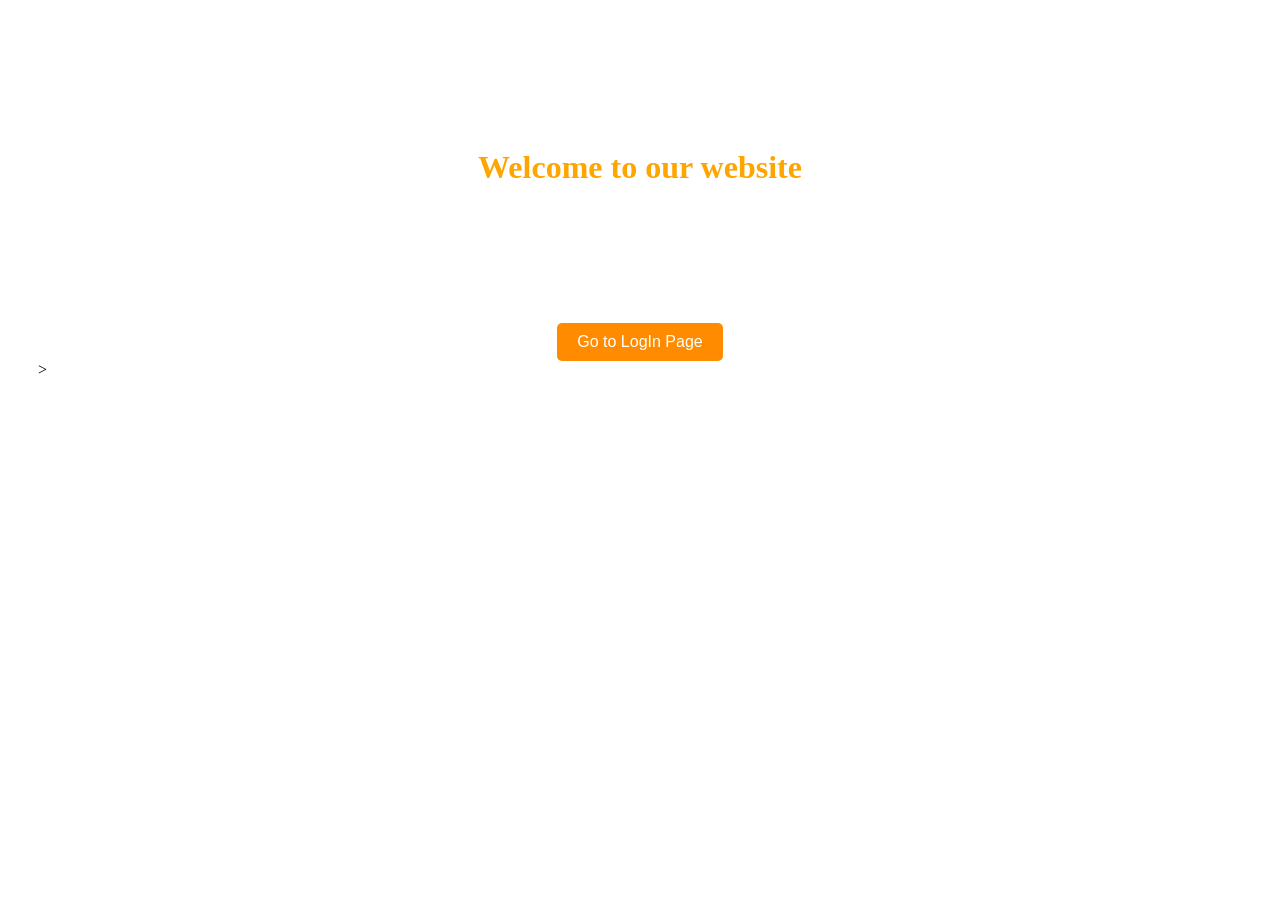
<file: index.html>
<!DOCTYPE html>
<html lang="eng">
    <head>
        <meta charset="UTF-8">
        <title> TCS home page </title>
        <link rel="stylesheet" href="Style.css">
    </head>
    <br><br><br><br><br>
    <body>
        <h1>Welcome to our website</h1>
        <h3> we are hiring freshers & interns to give a chance to every capable graduates,</h3>
        <h3> Don't miss the oppertunity. </h3>
        <p> click here to login.</p>
    <nav>
        <a href="Index2.html"><button>Go to LogIn Page</button></a>
        
    </nav>>
</body>
</html>
</file>
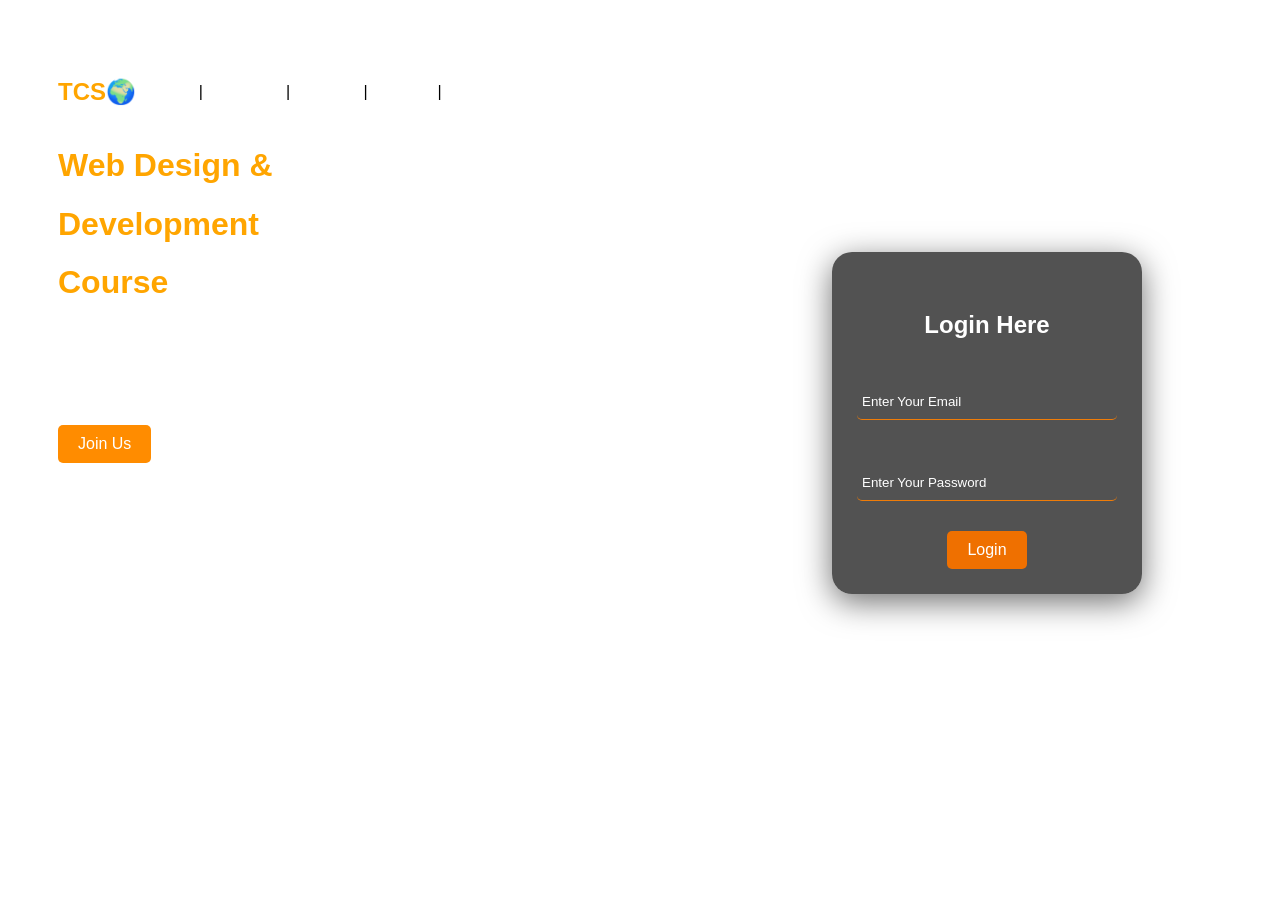
<file: index2.html>
<!DOCTYPE html>
<html lang="en">
<head>
    <meta charset="utf-8">
    <title>Login Page</title>
    <link rel="stylesheet" href="style2.css">
</head>
<body>
    <nav>
        <h1>TCS🌍</h1>
        <a href="index.html">Home</a> |
        <a href="https://www.tcs.com/who-we-are">About us</a> |
        <a href="https://www.tcs.com/">Service</a> |
        <a href="https://tcs.design/website-design-and-development/?playlist=608d099&video=a85bd85">Design</a> |
        <a href="https://gemini.google.com/app?hl=en-IN">Ask Gemini</a>
    </nav>

    <div>
        <h1>Web Design &</h1>
        <h1>Development</h1>
        <h1>Course</h1>
        <p>Web Design is a specialization of the design stream. They also use HTML,</p>
        <p>CSS editing software, markup validators etc.,</p>
        <p>to create design elements.</p>
        <a href="index4.html"><button>Join Us</button></a>
    </div>

    <!-- Right Side Login Form -->
    <div class="login-card">
        <h3>Login Here</h3>
        <!-- Added ID 'loginForm' and removed inline 'onsubmit' inline redirect -->
        <form id="loginForm">
            <div class="input-group">
                <input type="email" id="email" placeholder="Enter Your Email" required>
            </div>
            <div class="input-group">
                <input type="password" id="password" placeholder="Enter Your Password" required>
            </div>
            <button type="submit" class="btn-login">Login</button>
        </form>

        
    </div>

    <script src="script2.js"></script>
</body>
</html>
</file>
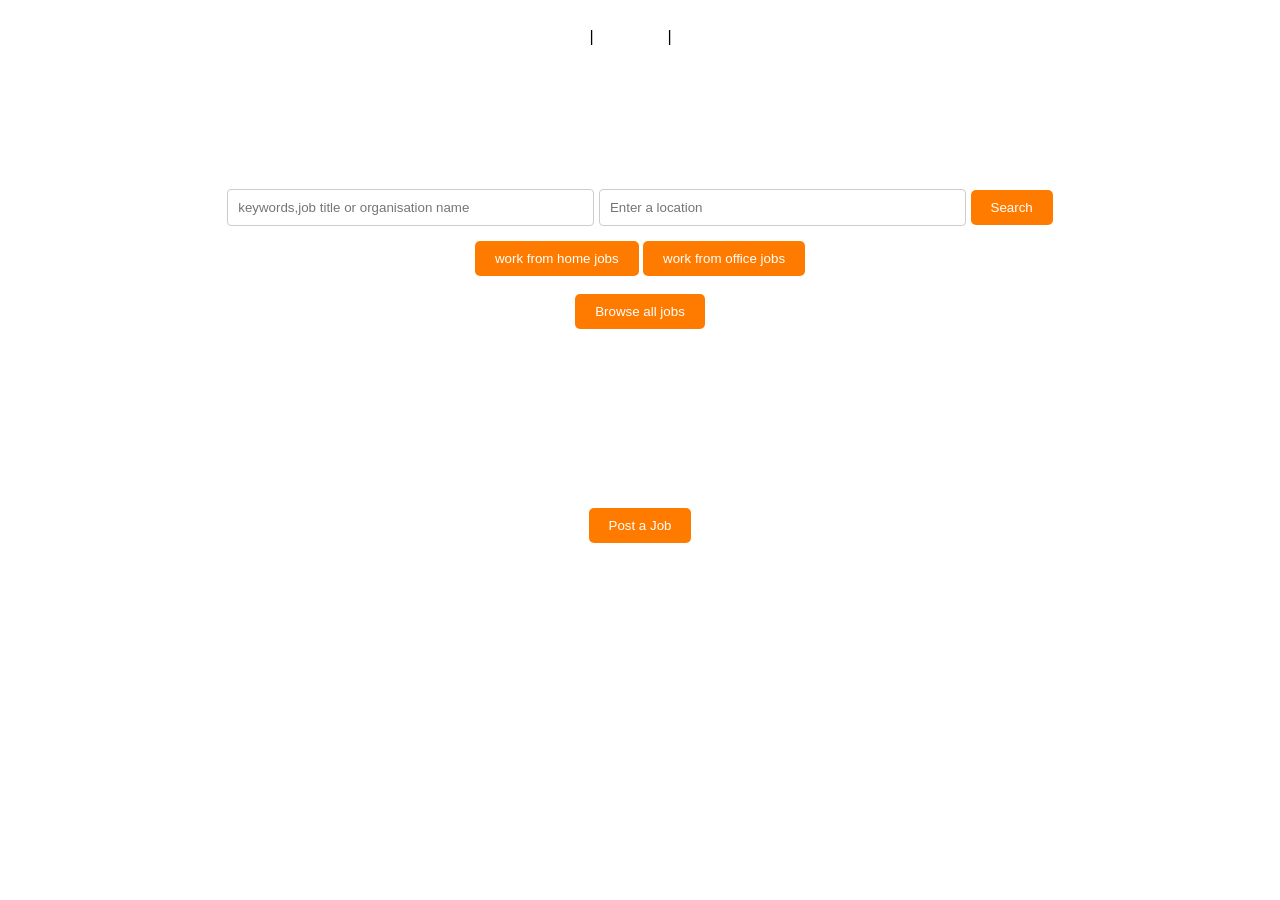
<file: index3.html>
<!DOCTYPE html>
<html lang="en">
    <head>
        <meta charset="utf-8">
        <title>my website</title>
        <link rel="stylesheet" href="Style3.css">
    </head>

    <body>
        
        <nav>
            <a href="https://www.tcsion.com/">Learning</a> |
            <a href="https://www.tcs.com/who-we-are">About Us</a> |
            
            <a href="https://gemini.google.com/app?hl=en-IN" target="_blank">Ask Gemini</a>
        </nav>
        <h1>FIND YOUR POSITION</h1>
        <h1>WITH PURPOSE</h1>

        <lable for="username"></lable>
        <input type="text" id="username" placeholder="keywords,job title or organisation name">
        <lable for="location"></lable>
        <input type="text" id="location" placeholder="Enter a location">
        <lable for="search"></lable>
        <input type="submit" id="search" value="Search">
        <br>
        <lable for="search"></lable>
        <input type="submit" id="search" value="work from home jobs">
        <lable for="search"></lable>
        <input type="submit" id="search" value="work from office jobs"><br><br>
        <lable for="search"></lable>
        <input type="submit" id="search" value="Browse all jobs">
        <br><br>

        <h2>READY TO POST A JOB?</h2>
        
        <h3>TCS used this website to recurit thousands of employees.</h3>
        
        <p>We're a cost-effective and efficient way to attract qualified,experienced,and dedicated staff to your team.</p>
        <br>
        <lable for="post a job"></lable>
        <input type="submit" id="post a job" value="Post a Job">
        </body>
        </html>
</file>
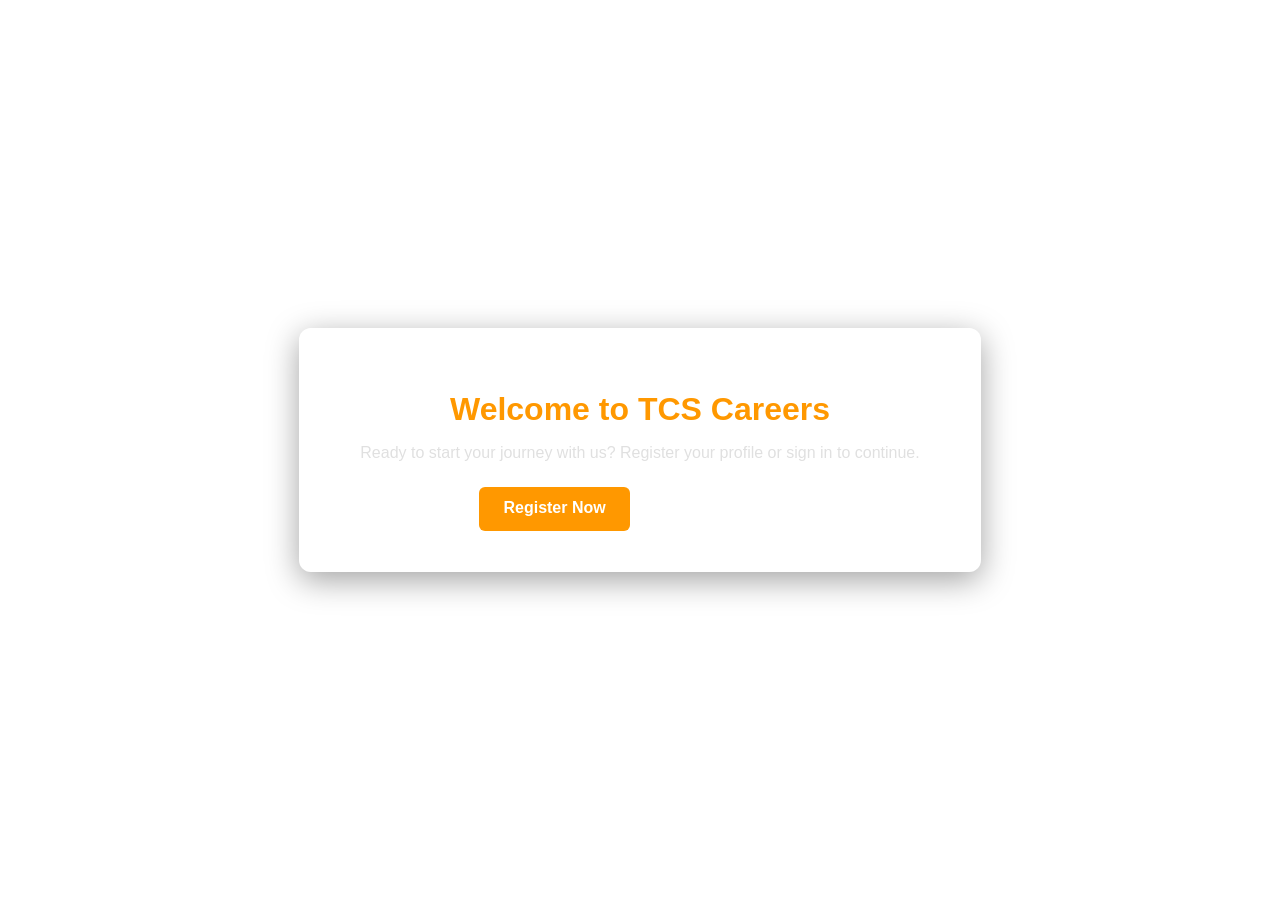
<file: index4.html>
<!DOCTYPE html>
<html lang="en">
<head>
  <meta charset="UTF-8">
  <title>TCS - Join Us</title>
  <link rel="stylesheet" href="style4.css">
  <body>

  <div class="card">
    <h1>Welcome to TCS Careers</h1>
    <p>Ready to start your journey with us? Register your profile or sign in to continue.</p>
    
    <div class="btn-group">
      <a href="index5.html" class="btn btn-primary">Register Now</a>
      <a href="index2.html" class="btn btn-secondary">Back to Login</a>
    </div>
  </div>

</body>
</html>
</file>
<file: Style.css>
* {
    margin: 10;
    padding: 0px;
    box-sizing: border-box;
    text-align:center;
    
}
h1 {
    color:orange;
    text-align:center;
    
}

h3 {
    color:white;
    padding:0px;
}

p {
    color:white;
    text-align:center;
    padding:0px;
}

body {
     background-color: #fff;
    background-image: url(' https://images.unsplash.com/photo-1478760329108-5c3ed9d495a0?fm=jpg&q=60&w=3000&auto=format&fit=crop&ixlib=rb-4.1.0&ixid=M3wxMjA3fDB8MHxzZWFyY2h8MXx8ZGFyayUyMGJhY2tncm91bmR8ZW58MHx8MHx8fDA%3D');
    background-size: cover;
    background-position: center;
    background-repeat: no-repeat;
    background-attachment: fixed;
    padding: 30px;
    text-align:left;
}

a {
    color:orange;

}
nav {
    text-align:center;
    color:orange;
    
}
head {
    position:absolute;
    top:50%;
    left:50%;
}

button {
    background-color: darkorange;
    color: white;
    padding: 10px 20px;
    border: none;
    border-radius: 5px;
    cursor: pointer;
    font-size: 16px;
}
</file>
<file: style2.css>
* {
    margin: 10;
    padding: 10;
    box-sizing: border-box;
    grid-template-rows: 60px 200px;
}
a {
    color: white;
    
}

 body {
    font-family:'calibri', sans-serif;
    background-color: #fff;
    background-image: url('https://wallpaperaccess.com/full/13039807.jpg');
    background-size: cover;
    background-position: center;
    background-repeat: no-repeat;
    background-attachment: fixed;
    padding: 50px;
    text-align:left;
}


h1 {
    color:orange;
    font-family:Arial, sans-serif;
    text-align: left;
}
h2 {
    color:orange;
    font-family:Arial, sans-serif;
    text-align: left;
}
h3 {
    color:black;
    font-family:Arial, sans-serif;
    text-align: center;
}
p {
    color:white;
    font-family:calibri;  
}

input[type="submit"] {
    background-color: darkorange;
    border-radius:10px ;
    color: white;
    padding: 5px 10px;
}   

input[type="text"],input[type="email"],input[type="number"],
select {
    width: 30%;
    padding: 10px;
    margin: 5px 0 15px 0;
    border: 1px solid #ccc;
    border-radius: 4px;
    box-sizing: border-box;
    
    
}
label {
    color:white;
    font-size: 18px;
}

button {
    background-color: darkorange;
    color: white;
    padding: 10px 20px;
    border: none;
    border-radius: 5px;
    cursor: pointer;
    font-size: 16px;
}
/* Right Side Login Form Card */
.login-card {
    background-color: #0c0c0cb5;
    padding:  25px;
    border-radius: 20px;
    width: 310px;
    text-align: center;
    box-shadow: 0 8px 32px rgba(0, 0, 0, 0.566)
}
.login-card h3 {
    color: white;
    margin-bottom: 30px;
    font-size: 24px;
    background:s rgb(246, 9, 9);
    padding: 10px;
    border-radius: 5px;
    font-weight: 600;
}
.input-group {
    margin-bottom: 30px;
}
.input-group input {
    width: 100%;
    padding: 10px 5px;
    border: none;
    border-radius: 5px;
    background:transparent;
    border-bottom: 1px solid #ef7c08;
    color:white;
    outline: none;
}
.input-group input::placeholder {
    color: #fff;
}
.btn-login {
    background-color: #ef7000;
    color: white;
    padding: 10px 20px;
    border: none;
    border-radius: 5px;
    cursor: pointer;
    font-size: 16px;
}

nav {
    display: flex;
    align-items: center;
    gap: 10px;
    
}
nav h2 {
    margin: -100;
}

.login-card-container {
    position: relative;
}.login-card {
    position:absolute;
    top:28%;
    left:65%;
}
.create {
    background-color: transparent;
    color: orange;

    padding: 8px 15px;
    border: 1px solid orange;
    border-radius: 5px;

    cursor: pointer;
    font-size: 15px;
}
.btn-join {
    background-color: #ef7000;
    color:white;
    padding:10px 25px;
    cursor:pointer;
}
</file>
<file: Style3.css>
* {
    margin: 10;
    padding: 10;
    box-sizing: border-box;
}
input[type="submit"] {
    background-color: rgb(255, 123, 0);
    color:white;
    padding:10px 20px;
    border:none;
    border-radius:5px;
    cursor:pointer;

}
a {
    color:white;
}
    body {
    font-family:'calibri', sans-serif;
    background-color: #fff;
    background-image: url('https://img.magnific.com/free-photo/abstract-digital-grid-black-background_53876-97647.jpg?semt=ais_hybrid&w=740&q=80');
    background-size: cover;
    background-position: center;
    background-repeat: no-repeat;
    background-attachment: fixed;
    padding: 20px;
    text-align:center;
}

h1 {
    color:white;
    font-family:Arial, sans-serif;
    text-align: center;
}
h2 {
    color:white;
    font-family:Arial, sans-serif;
    text-align: center;
}
h3 {
    color:white;
    font-family:Arial, sans-serif;
    text-align: center;
}
p {
    color:white;
    font-family:calibri;
    
}
input[type="text"],input[type="email"],input[type="number"],
select {
    width: 30%;
    padding: 10px;
    margin: 5px 0 15px 0;
    border: 1px solid #ccc;
    border-radius: 4px;
    box-sizing: border-box;
    
}
</file>
<file: style4.css>
body {
      margin: 0;
      padding: 0;
      font-family: 'Segoe UI', Tahoma, Geneva, Verdana, sans-serif;
      background-image: url(' https://images.unsplash.com/photo-1478760329108-5c3ed9d495a0?fm=jpg&q=60&w=3000&auto=format&fit=crop&ixlib=rb-4.1.0&ixid=M3wxMjA3fDB8MHxzZWFyY2h8MXx8ZGFyayUyMGJhY2tncm91bmR8ZW58MHx8MHx8fDA%3D');
      color: #ffffff;
      display: flex;
      justify-content: center;
      align-items: center;
      height: 100vh;
    }
    .card {
      text-align: center;
      background: rgba(255, 255, 255, 0.05);
      padding: 40px 60px;
      border-radius: 12px;
      backdrop-filter: blur(10px);
      box-shadow: 0 8px 32px 0 rgba(0, 0, 0, 0.37);
      border: 1px solid rgba(255, 255, 255, 0.18);
    }
    h1 {
      color: #ff9800;
      margin-bottom: 10px;
    }
    p {
      color: #e0e0e0;
      margin-bottom: 25px;
    }
    .btn-group {
      display: flex;
      gap: 15px;
      justify-content: center;
    }
    .btn {
      padding: 12px 24px;
      border-radius: 6px;
      text-decoration: none;
      font-weight: bold;
      transition: all 0.3s ease;
    }
    .btn-primary {
      background-color: #ff9800;
      color: #ffffff;
    }
    .btn-primary:hover {
      background-color: #e68a00;
    }
    .btn-secondary {
      border: 1px solid #ffffff;
      color: #ffffff;
    }
    .btn-secondary:hover {
      background-color: rgba(255, 255, 255, 0.1);
    }
</file>
